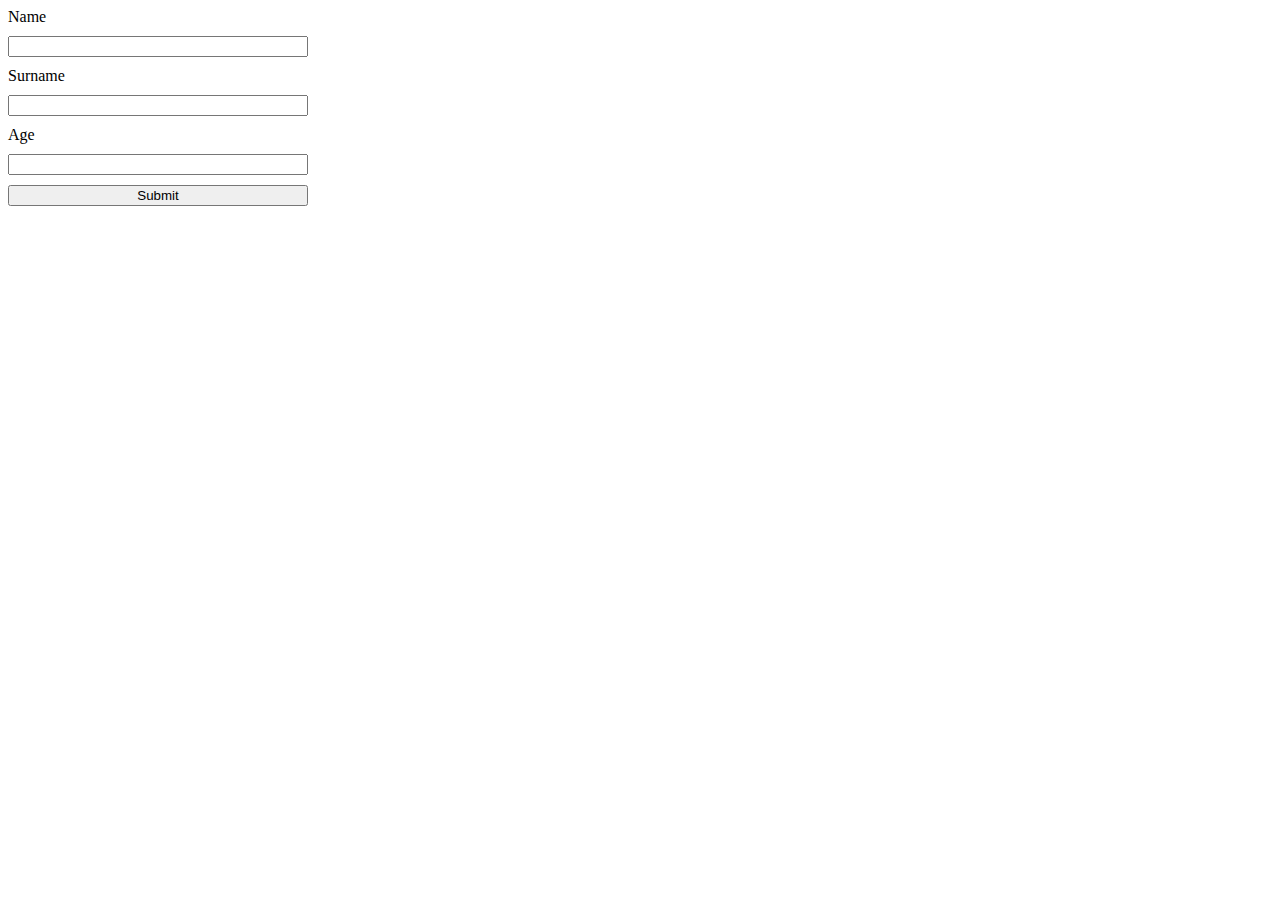
<file: homework-10/task-1/index.html>
<!DOCTYPE html>
<html lang="en">
  <head>
    <meta charset="UTF-8" />
    <meta name="viewport" content="width=device-width, initial-scale=1.0" />
    <title>Document</title>
    <link rel="stylesheet" href="style.css" />
  </head>
  <body>
    <form id="form" name="form" class="form">
      <label for="name">Name</label>
      <input name="name" />

      <label for="surname">Surname</label>
      <input name="surname" />

      <label for="age">Age</label>
      <input type="number" name="age" />

      <button id="submit">Submit</button>
    </form>

    <script src="script.js"></script>
  </body>
</html>
</file>
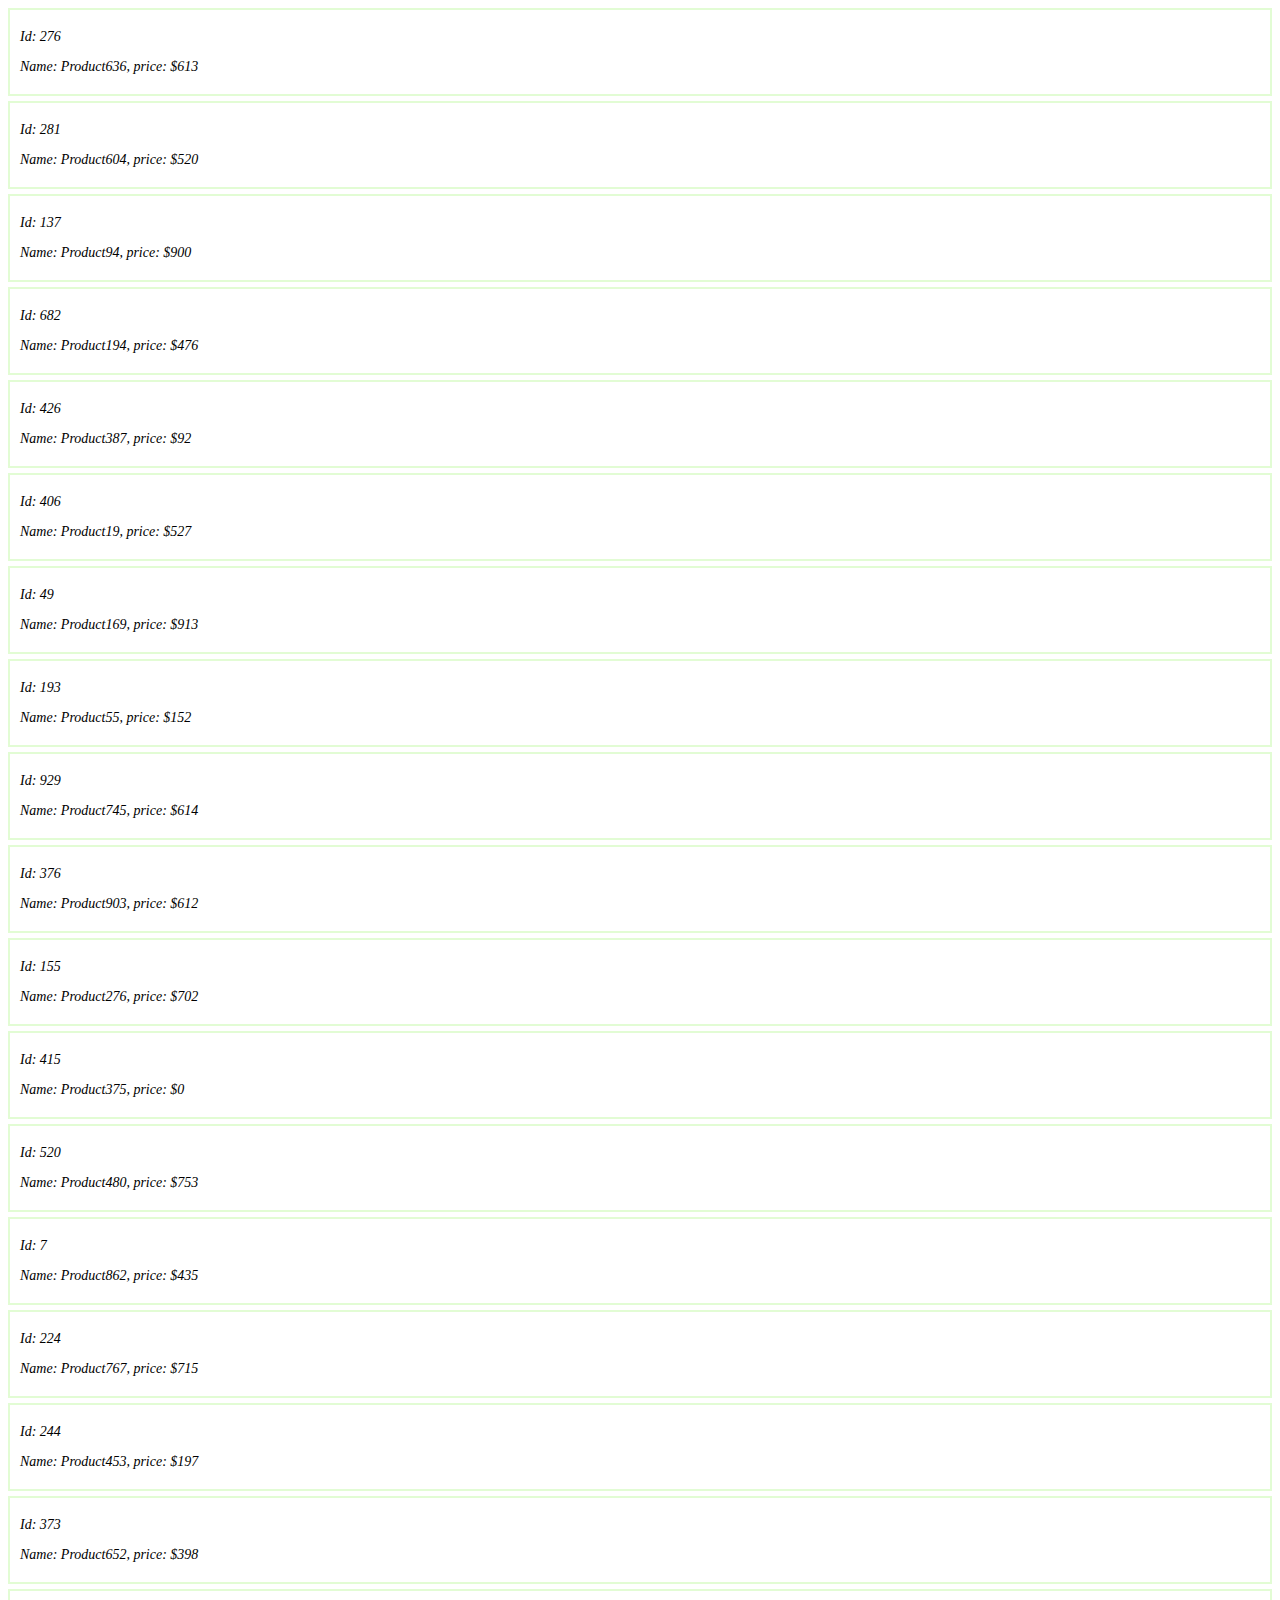
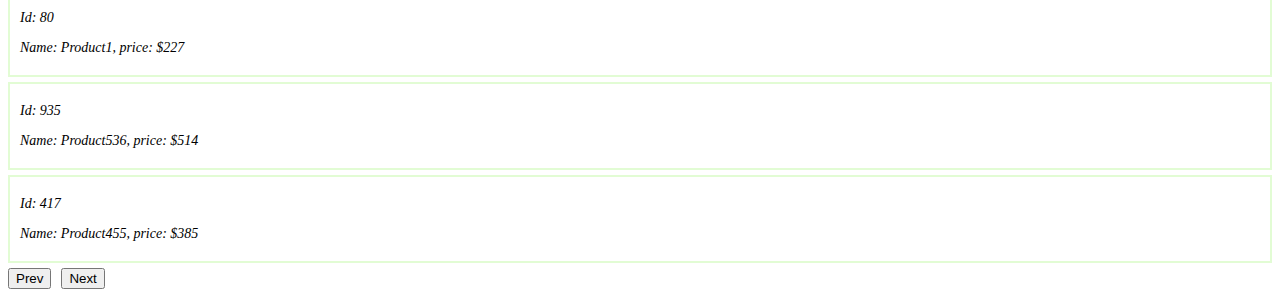
<file: homework-10/task-4/index.html>
<!DOCTYPE html>
<html lang="en">
  <head>
    <meta charset="UTF-8" />
    <meta name="viewport" content="width=device-width, initial-scale=1.0" />
    <link rel="stylesheet" href="style.css" />
    <title>Document</title>
  </head>
  <body>
    <div class="products" id="products"></div>
    <div class="buttons">
      <button type="button" id="prev">Prev</button>
      <button type="button" id="next">Next</button>
    </div>
    <script src="script.js"></script>
  </body>
</html>
</file>
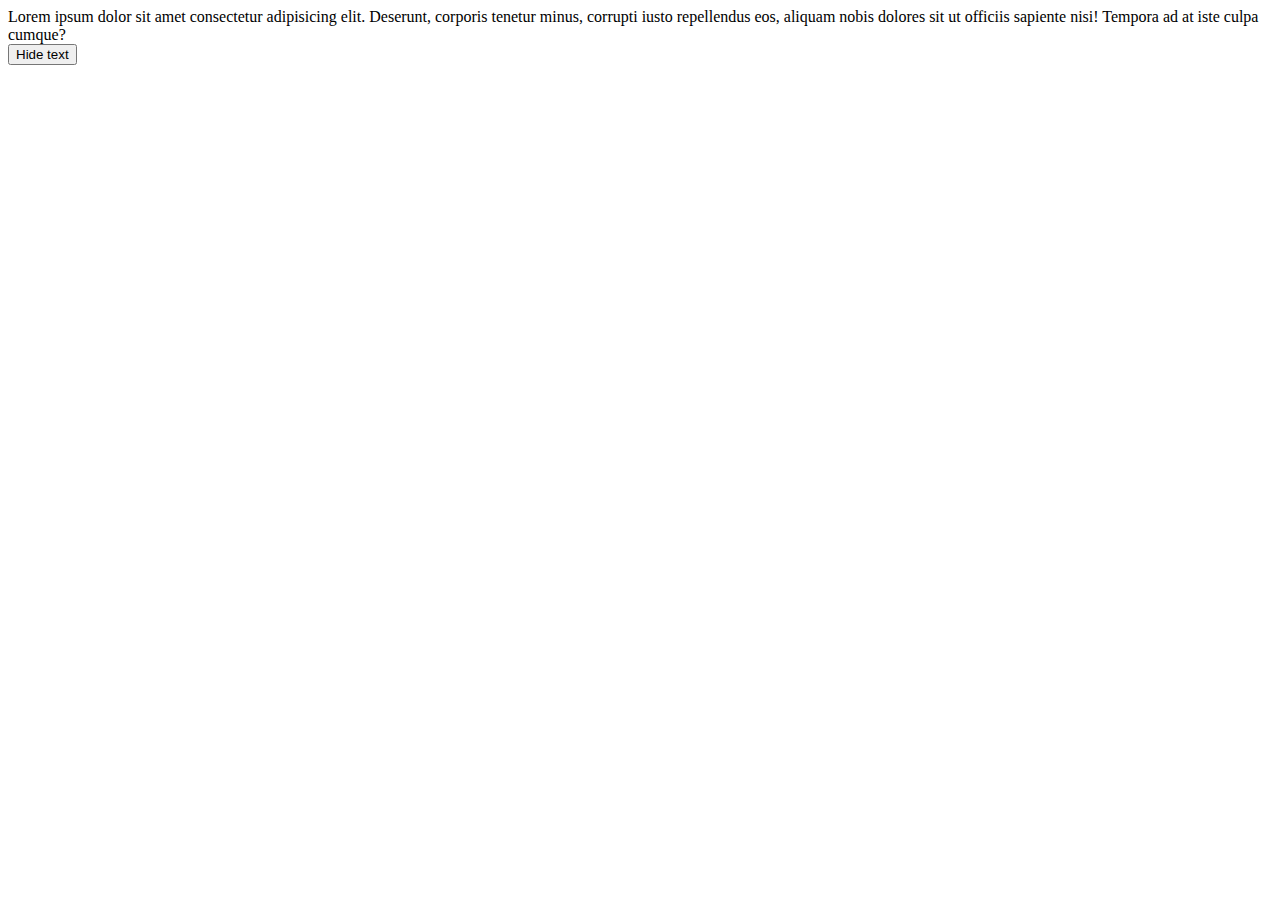
<file: homework-10/task-5/index.html>
<!DOCTYPE html>
<html lang="en">
  <head>
    <meta charset="UTF-8" />
    <meta name="viewport" content="width=device-width, initial-scale=1.0" />
    <title>Document</title>
  </head>
  <body>
    <div>
      <span id="text"
        >Lorem ipsum dolor sit amet consectetur adipisicing elit. Deserunt,
        corporis tenetur minus, corrupti iusto repellendus eos, aliquam nobis
        dolores sit ut officiis sapiente nisi! Tempora ad at iste culpa
        cumque?</span
      >
    </div>
    <button type="button" id="toggle-button">Hide text</button>
    <script src="script.js"></script>
  </body>
</html>
</file>
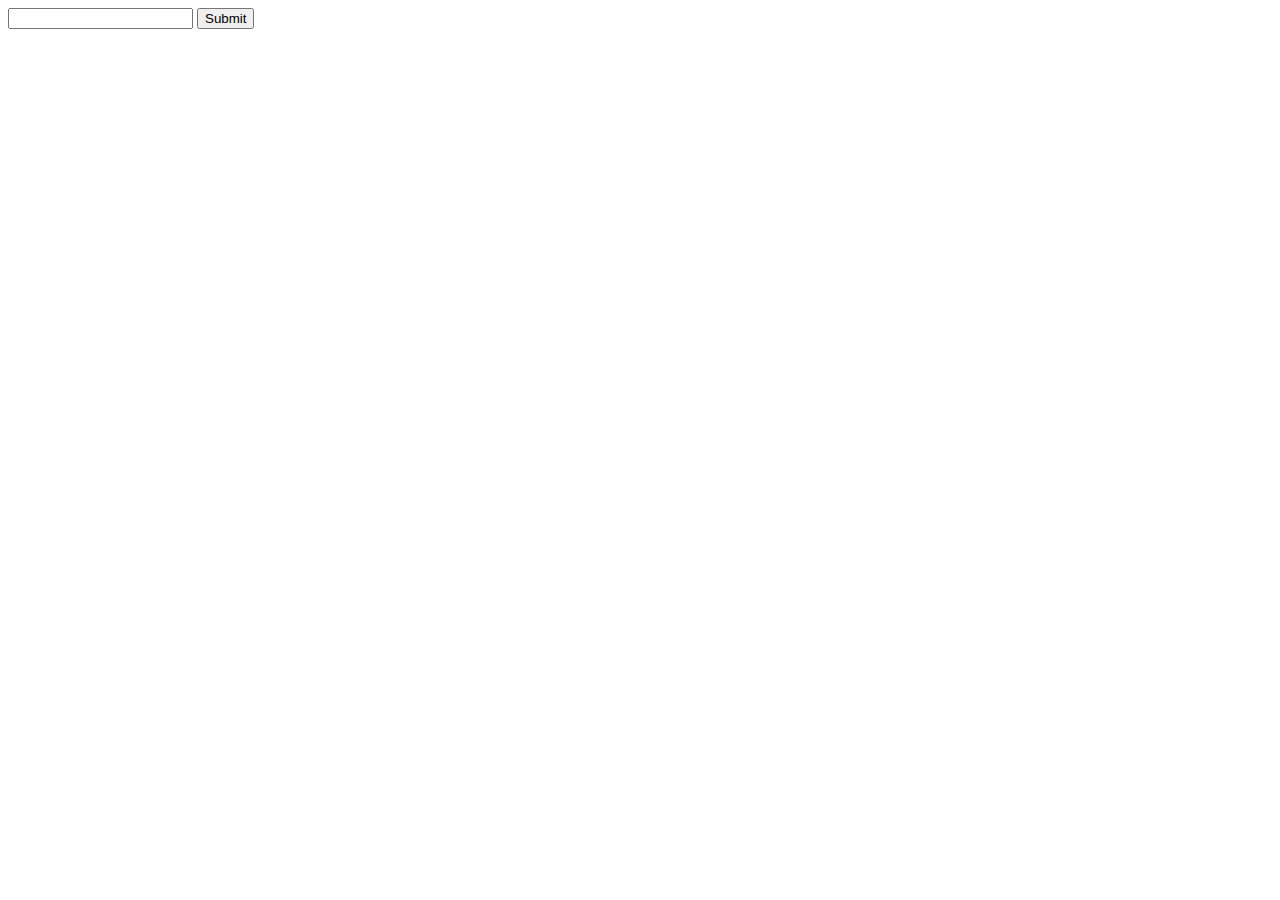
<file: homework-10/task-6/index.html>
<!DOCTYPE html>
<html lang="en">
  <head>
    <meta charset="UTF-8" />
    <meta name="viewport" content="width=device-width, initial-scale=1.0" />
    <title>Document</title>
  </head>
  <body>
    <form id="form">
      <input type="number" id="age" />
      <button>Submit</button>
    </form>
    <script src="script.js"></script>
  </body>
</html>
</file>
<file: homework-10/task-1/style.css>
.form {
  display: flex;
  flex-direction: column;
  gap: 10px;
  max-width: 300px;
}
</file>
<file: homework-10/task-4/style.css>
.buttons {
  display: flex;
  gap: 10px;
}

.product {
  font-style: italic;
  font-size: 14px;
  border: 2px solid rgb(226, 252, 212);
  margin: 5px 0;
  padding: 5px 10px;
}
</file>
